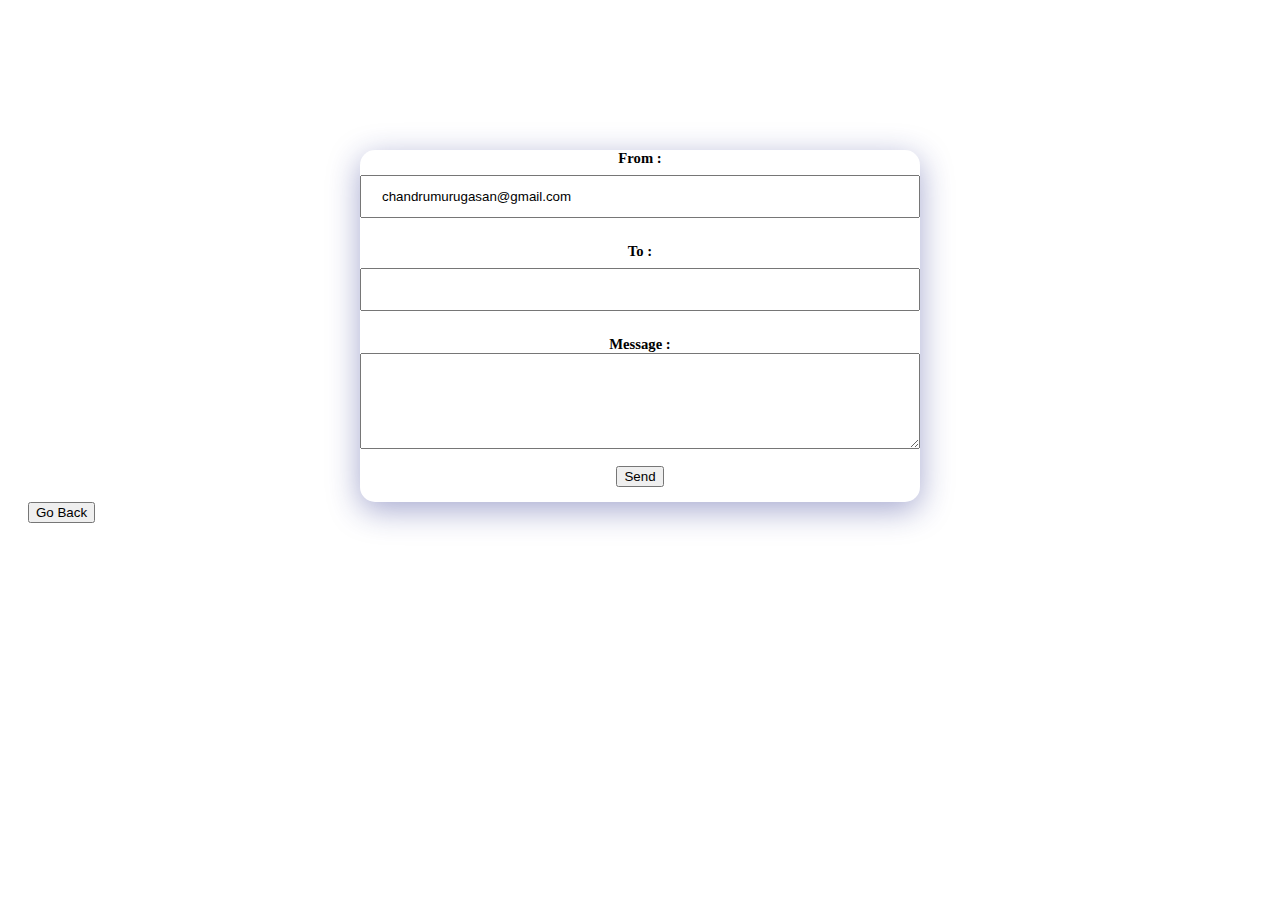
<file: Project-Development/Sprint -3/mail.html>
<!DOCTYPE html>
<html lang="en">
<head>
    <meta charset="UTF-8">
    <meta http-equiv="X-UA-Compatible" content="IE=edge">
    <meta name="viewport" content="width=device-width, initial-scale=1.0">
    <title>Mail Port</title>
</head>
<body>
    <center>
    <div class="email" >
        <form name="mail">
            From : <input type="text" value="chandrumurugasan@gmail.com">
            <br>
            To : <input type="text" value="">
            <br>
            Message : <br>
            <textarea name="msg" rows="6" cols="20" ></textarea><br>
            <center>
                <!-- <input type="send" value=" &nbsp; &nbsp; &nbsp; &nbsp;Send"> -->
                <button type="button" class="btn btn-primary">Send</button></center>
        </form>
    </div>
</center>
<a href="/admin">
    <button style="margin-left: 20px;" type="button" class="btn btn-success">Go Back</button></a>

</body>
<style>
    body{
        background-image: url('https://regmedia.co.uk/2020/05/07/shutterstock_email_storm.jpg');
        background-repeat: no-repeat;
        background-size: cover;
    }

    input[type=button], input[type=send], input[type=reset] {
    background-color: #04AA6D;
    border: none;
    color: white;
    padding: 12px 20px;
    text-decoration: none;
    margin: 4px 2px;
    cursor: pointer;
}
    form{
        margin-top: 150px;
	    width: 35rem;
	    height: 22rem;
	    display: flex;
	    flex-direction: column;
	    background: rgba(255,255,255,0.06);
	    box-shadow: 0 8px 32px 0 rgba(31,38,135,.40);
	    border-radius: 35px;
	    border: 1px solid rgba(255,255,255,0.3);
        font-family: Calibri; 
  /* color:white;  */
        font-size: 11pt; 
        font-style: normal;
        font-weight: bold;
  /* text-align:;  */
        background-color: none;
        border-collapse: collapse; 
        border: none;
        border-radius: 15px;
    }
    form .input{
        margin-left: 10px;
    }

    input[type=text] {
    width: 100%;
    padding: 12px 20px;
    margin: 8px 0;
    box-sizing: border-box;
    }

    input[type=text]:focus {
    border: 3px solid #555;
    }
</style>
</html>
</file>
